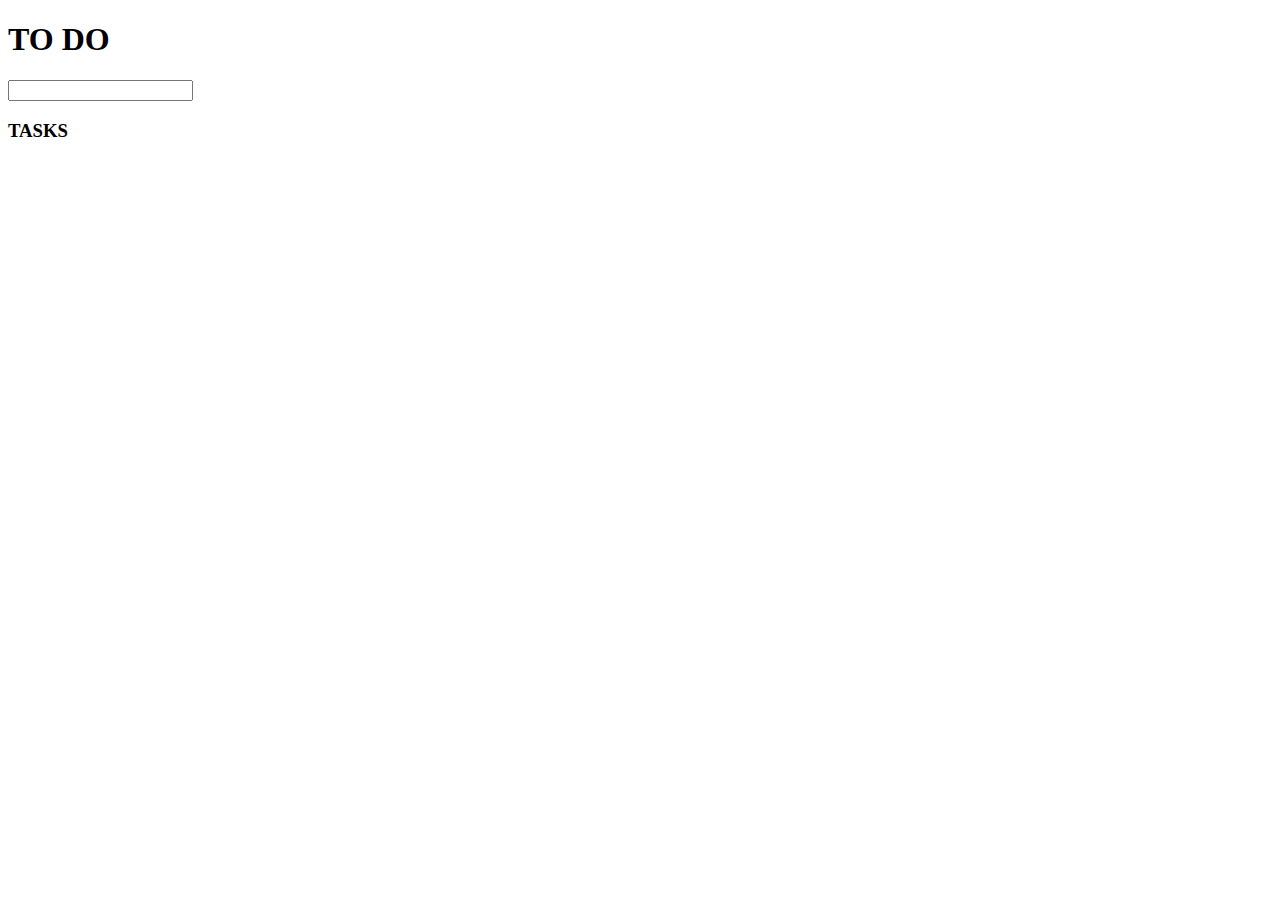
<file: Список дел/index.html>
<!DOCTYPE html>
<html lang="ru">
<head>
	<title>Спиcок дел</title>
	<meta charset="utf-8">
	<link rel="stylesheet" type="text/css" href="style.css">
	<script type="text/javascript" src="script.js"></script>
</head>
<body>
	<div>
		<h1>TO DO</h1>
		<input type="text" id="task">
	</div>
	<div>
		<h3>TASKS</h3>
		<p>
			<div id="list"></div>
			<div id="podval">
				<p>
					<span id="count"></span>
					<span>item left</span>
					<input class="Btn" id="showAll" type="button" value="All">
					<input class="Btn" id="showActive" type="button" value="Active">
					<input class="Btn" id="showCompleted" type="button" value="Completed">
					<input class="Btn" id="clearCompleted" type="button" data-description="Clear Completed " value="">
				</p>
			</div>
		</p>
	</div>
</body>
</html>
</file>
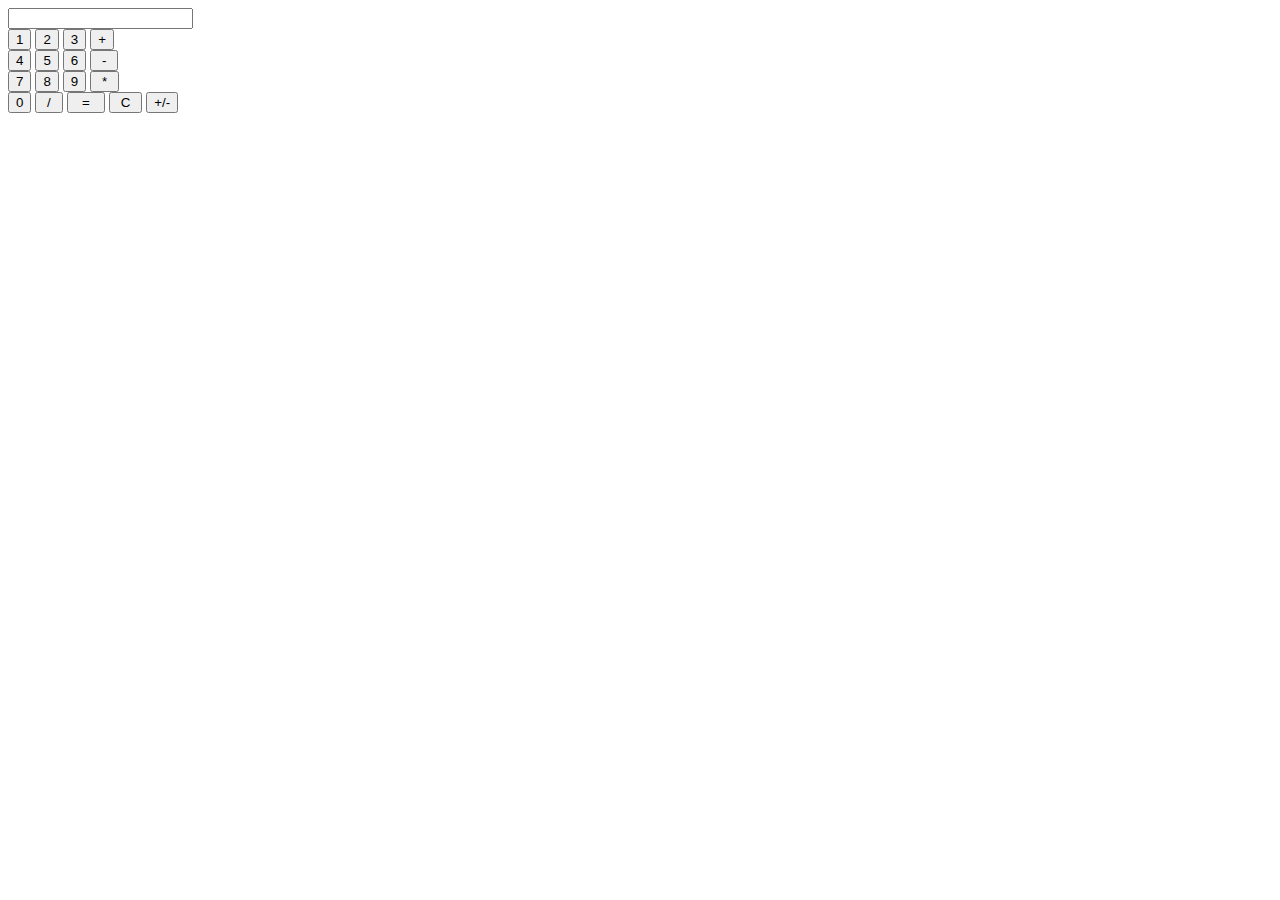
<file: kalculator/k.html>
<html xmlns="http://www.w3.org/1999/xhtml">
<head>
  <title> Калькулятор </title>
  <script type="text/javascript" language="javascript" src="main.js"></script>
</head>
<body>
  <input id="okno" type="text" value="" />
  <br />
  <input id="but_1" type="button" value="1" />
  <input id="but_2" type="button" value="2" />
  <input id="but_3" type="button" value="3" />
  <input id="plus" type="button" value="+" />
  <br />
  <input id="but_4" type="button" value="4" />
  <input id="but_5" type="button" value="5" />
  <input id="but_6" type="button" value="6" />
  <input id="sub" type="button" value=" - " />
  <br />
  <input id="but_7" type="button" value="7" />
  <input id="but_8" type="button" value="8" />
  <input id="but_9" type="button" value="9" />
  <input id="mult" type="button" value=" * "  />
  <br /> 
  <input id="but_0" type="button" value="0" />
  <input id="div" type="button" value=" / " />
  <input id="calculate" type="button" value="  =  " />
  <input id="clr" type="button" value=" C " />
  <input id="otr" type="button" value="+/-" />
</body>
</html>
</file>
<file: Список дел/style.css>
#list p.active {
	color: red;	
	text-decoration: none;
}

#list p.completed {
	color: grey;	
	text-decoration: line-through;
}

 .Btn:hover {
    background:yellow;
    
  }
.Btn{
    background: gray;
}
 
.act{
    background: blue;
} 
 

.
</file>
